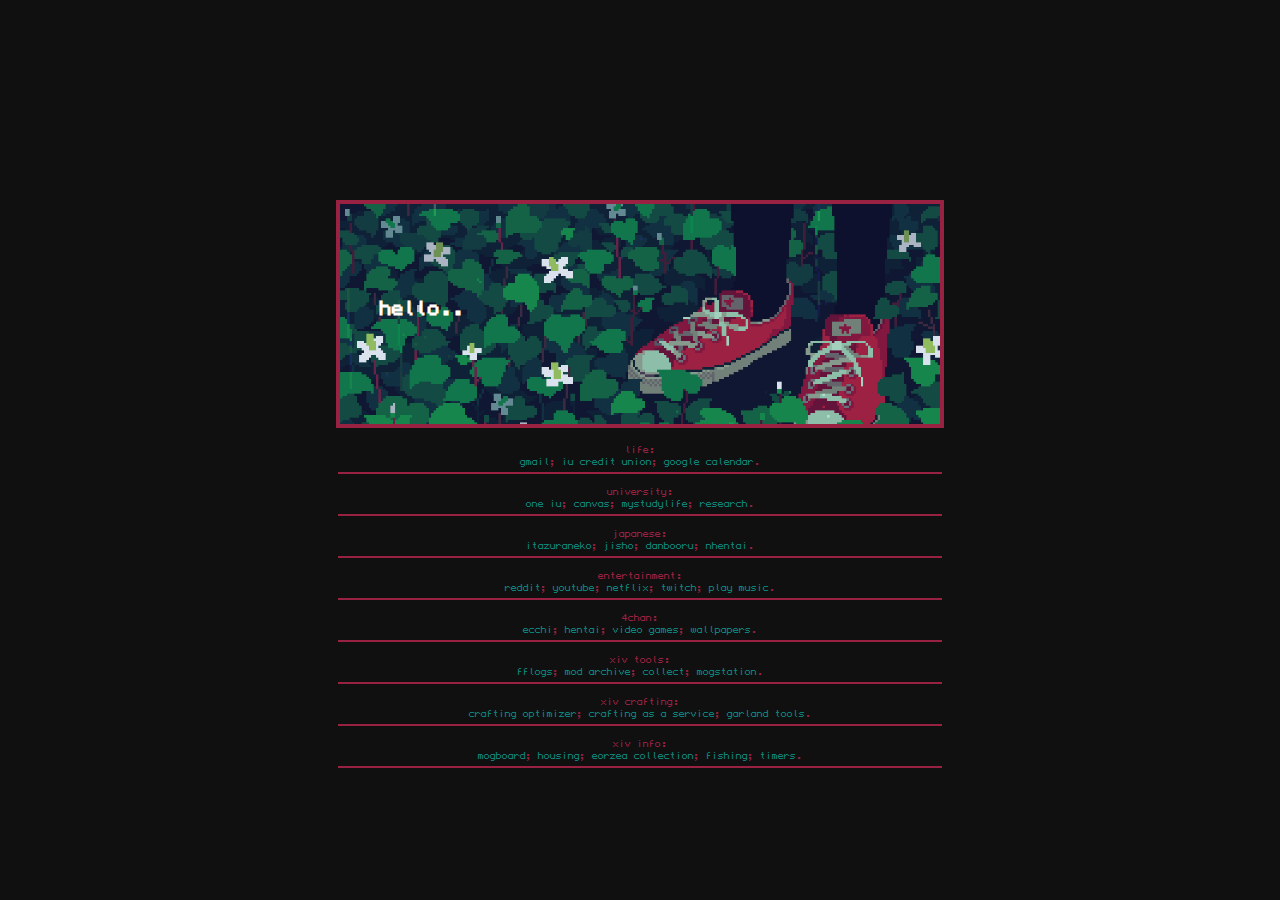
<file: Mood/index.html>
<!DOCTYPE html>
<html>
	<head>
		<link rel='stylesheet' href='src/main.css' />
		<link rel="shortcut icon" type="image/png" href="src/images/favicon01.png"/>
		<title>♡ Home ♡</title>
	</head>

	<body>
		<div id='main'>
			<h1 class='goodbye'>hello..</h1>
		</div>

		<div class='search'>
            <form method="get" action="https://www.google.com/search">
            <input type="text" placeholder="google search" name="q" size="31" value="" autocomplete='false' autofocus='yes' class='searchbar'></form>
        </div>

		<div id='linkscon'>
			<!----<p>- &nbsp; mood &nbsp; -</p>-->

			<ul>life: <br>
				<li><a href='https://mail.google.com/mail/u/0/#inbox'>gmail</a></li>;
				<li><a href='https://www.iucu.org/'>iu credit union</a></li>;
				<li><a href='https://calendar.google.com/calendar/r?t=AKUaPmYC3ydmVbbd5JEdDg69OYH13Ks8duAbhLLygeG_wedJ_OxChIYuuBdzN716cPQoB9Dl8r__YjEhRxQHFM7Kldfl6jtZww%3D%3D#main_7'>google calendar</a></li>.
			</ul>

			<div class='separator'></div>

			<ul>university: <br>
				<li><a href='https://one.iu.edu/'>one iu</a></li>;
				<li><a href='https://canvas.iu.edu/lms-prd/gateway'>canvas</a></li>;
				<li><a href='https://app.mystudylife.com/dashboard'>mystudylife</a></li>;
				<li><a href='https://libraries.indiana.edu/resources/academicsearch'>research</a></li>.
			</ul>

			<div class='separator'></div>

			<ul>japanese: <br>
				<li><a href='https://itazuraneko.neocities.org/'>itazuraneko</a></li>;
				<li><a href='https://jisho.org/'>jisho</a></li>;
				<li><a href='https://danbooru.donmai.us/'>danbooru</a></li>;
				<li><a href='https://nhentai.net/'>nhentai</a></li>.
			</ul>

			<div class='separator'></div>

			<ul>entertainment: <br>
				<li><a href='https://www.reddit.com/'>reddit</a></li>;
				<li><a href='https://www.youtube.com/'>youtube</a></li>;
				<li><a href='https://www.netflix.com/browse'>netflix</a></li>;
				<li><a href='https://www.twitch.tv/directory'>twitch</a></li>;
				<li><a href='https://play.google.com/music/listen?authuser&u=0#/home'>play music</a></li>.
			</ul>

			<div class='separator'></div>

			<ul>4chan: <br>
				<li><a href='https://boards.4chan.org/e/'>ecchi</a></li>;
				<li><a href='https://boards.4chan.org/h/'>hentai</a></li>;
				<li><a href='https://boards.4chan.org/vg/'>video games</a></li>;
				<li><a href='https://boards.4chan.org/wg/'>wallpapers</a></li>.
			</ul>

			<div class='separator'></div>

			<ul>xiv tools: <br>
			   <li><a href='https://www.fflogs.com/character/id/12400932'>fflogs</a></li>;
			   <li><a href='https://www.xivmodarchive.com/search/advanced/'>mod archive</a></li>;
			   <li><a href='https://collect.raelys.com/'>collect</a></li>;
			   <li><a href='https://www.google.com/search?q=mogstation'>mogstation</a></li>.
		   </ul>
		   
		   <div class='separator'></div>

			<ul>xiv crafting: <br>
				<li><a href='https://ermad.github.io/ffxiv-craft-opt-web/app/index.html#/simulator'>crafting optimizer</a></li>;
				<li><a href='https://ffxivcrafting.com/equipment'>crafting as a service</a></li>;
				<li><a href='https://www.garlandtools.org/'>garland tools</a></li>.
			</ul>

			<div class='separator'></div>

			<ul>xiv info: <br>
				<li><a href='https://mogboard.com/'>mogboard</a></li>;
				<li><a href='http://en.ff14housing.com/'>housing</a></li>;
				<li><a href='https://ffxiv.eorzeacollection.com/'>eorzea collection</a></li>;
				<li><a href='http://en.ff14angler.com/'>fishing</a></li>;
				<li><a href='http://www.xenoveritas.org/static/ffxiv/timer.html'>timers</a></li>.
			</ul>

			<div class='separator'></div>
		</div>
	</body>
</html>
</file>
<file: Mood/src/main.css>
@font-face {
	font-family: 'monte';
	src: url('montecarlo.ttf');
}

html {
	font-family: 'monte';
	font-size: 16px;
}

body {
	background-color: rgb(16,16,16);
}

#main {
	width: 600px;
	height: 220px;

	position: absolute;
	margin: auto;
	top: 200px;
	left: 0px; right: 0px;

	border: 4px rgb(153,33,66) solid;

	background-image: url('images/7531815044384064311.gif');
	background-size: 100%;
}

.goodbye {
	color: #fff;
	text-align: left;
	margin-top: 94px;
	margin-left: 40px;
}

.searchbar {
	display: none !important;
	position: absolute;
	margin: auto;
	top: 434px;
	left: 0px; right: 0px;

	width: 602px;
	border: 2px rgb(153,33,66) solid;

	font-family: 'monte';
	font-size: 16px;
	text-align: center;
}

#linkscon {
	width: 604px;
	height: auto;

	position: absolute;
	margin: auto;
	left: 0; right: 0;
	top: 444px;

	text-align: center;
}

#linkscon > p {
	text-align: center;
	margin-top: 0px;
	margin-bottom: 4px;

	color: #fff;
}

li {
	display: inline-block;
	position: relative;
}

ul {
	color: rgb(153,33,66);
	list-style-type: none;
	margin-top: 0px;
	margin-bottom: 4px;
	margin-left: -40px;
}

a {
	text-decoration: none;
	color: rgb(13,129,122);
	transition: 0.3s ease;
}

a:hover {
	color: rgb(19,75,68);
}

.separator {
	border-bottom: 2px solid rgb(153,33,66);
	width: 604px;
	margin-bottom: 12px;
}
</file>
